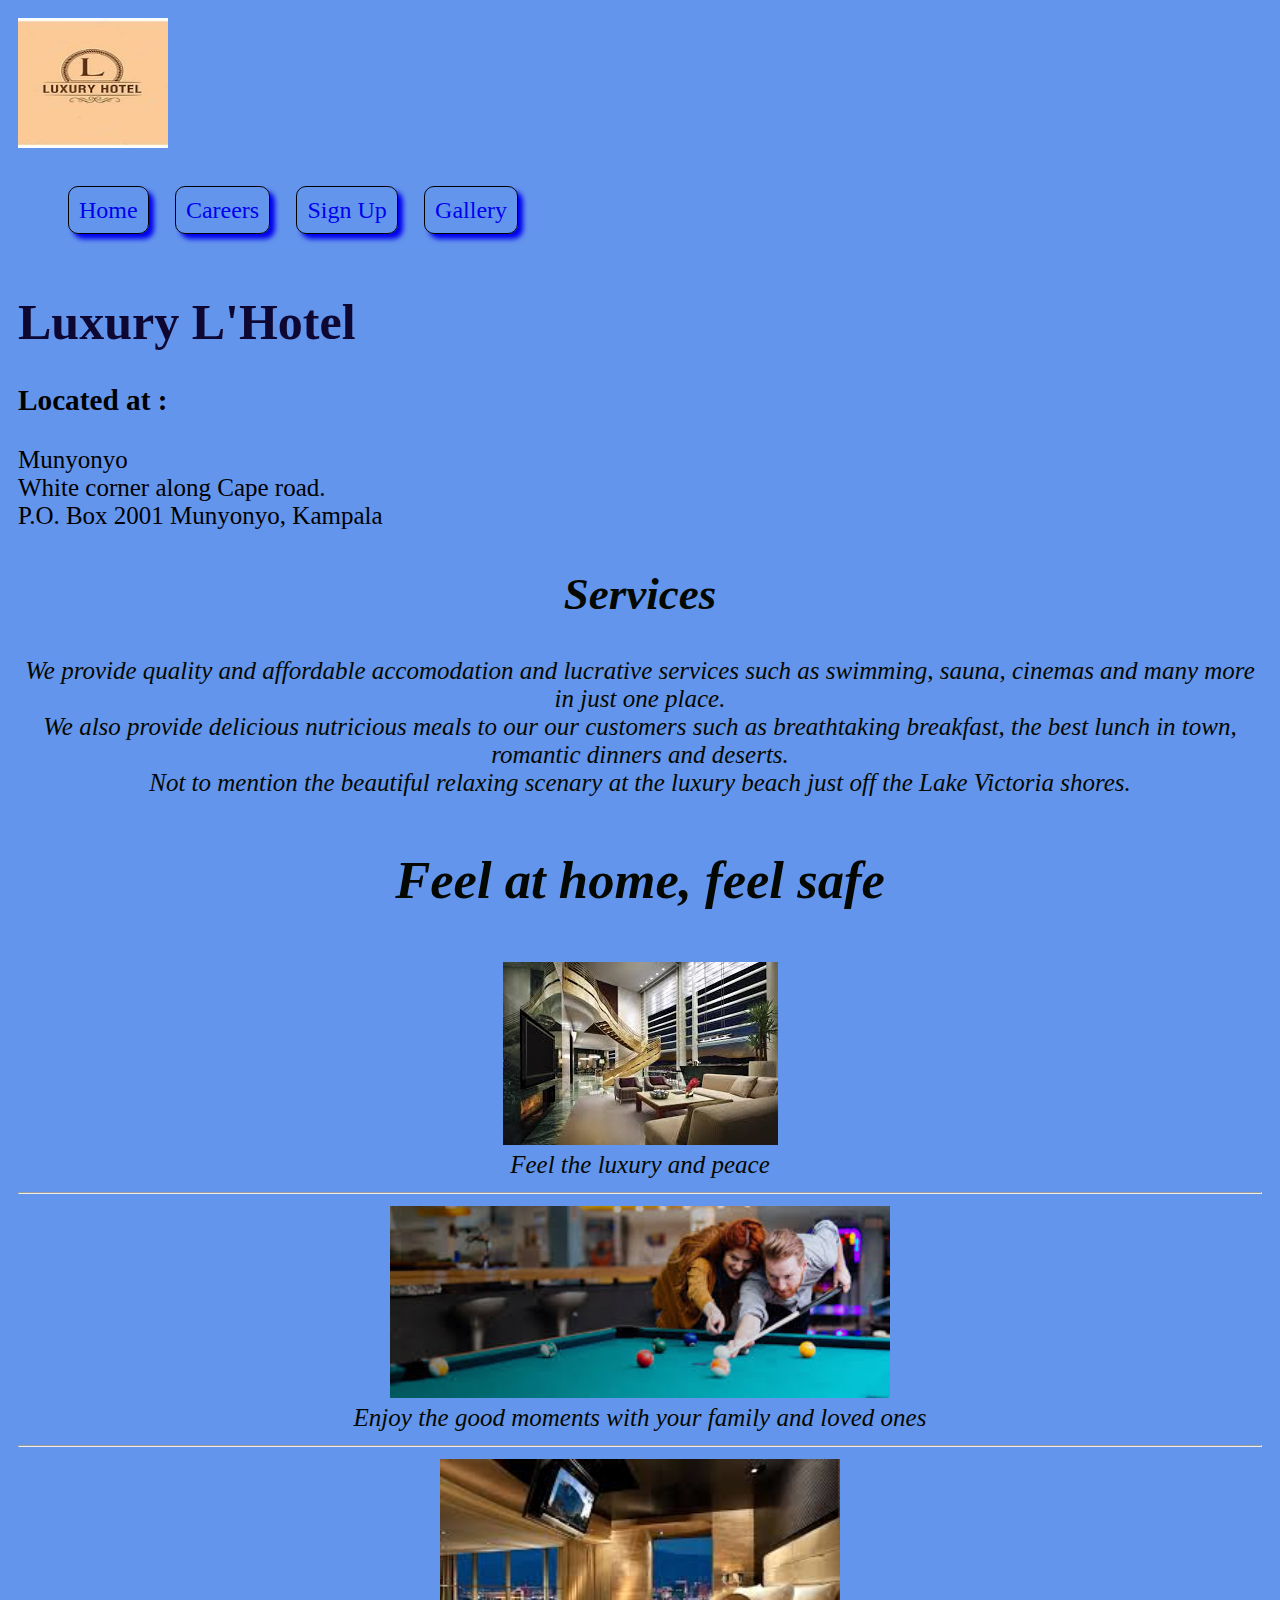
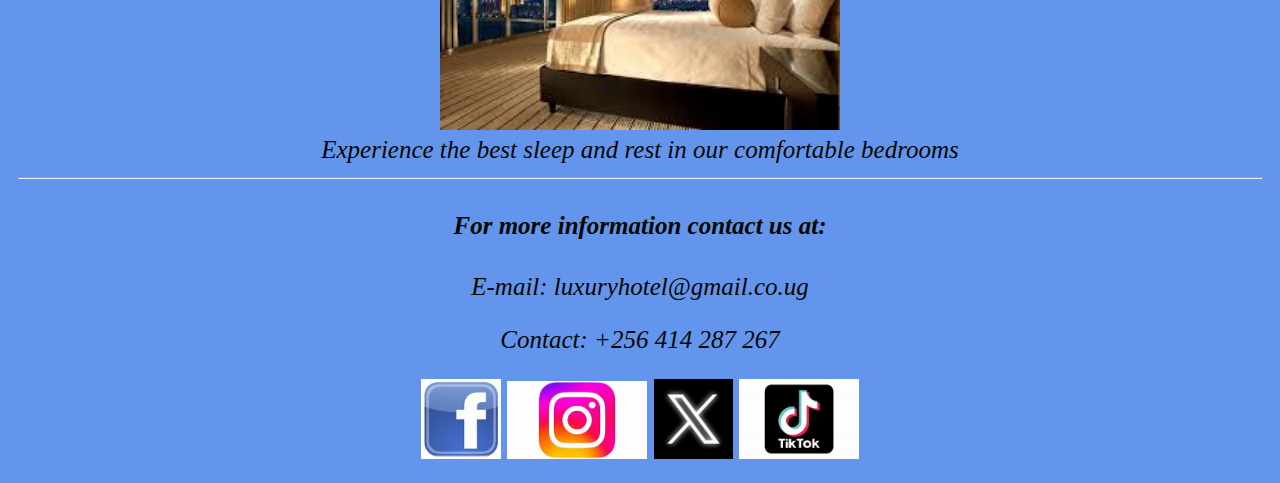
<file: index.html>
<!DOCTYPE html>
<html lang="en">

<head>
    <meta charset="UTF-8">
    <meta name="viewport" content="width=device-width, initial-scale=1.0">
    <title>Luxury Hotel</title>
    <link rel="stylesheet" type="text/css" href="styles.css">
    <style>
        h1 {
            color: rgba(11, 4, 46, 0.979);
        }
    </style>
</head>

<body>
    <div class="logo">
        <img src="image/logo.jpeg" height="130" width="150">
    </div>
    <nav class="menus">

        <ul class="link">
            <a class="text" href="./index.html">Home</a>
            <a class="text" href="./career.html">Careers</a>
            <a class="text" href="./sign-up.html">Sign Up</a>
            <a class="text" href="./gallery.html">Gallery</a>
        </ul>
    </nav>
    <div class="address">
        <h1>Luxury L'Hotel</h1>
        <h3>Located at :</h3>
        <span>Munyonyo<br>White corner along Cape road.</span><br>
        <span>P.O. Box 2001 Munyonyo, Kampala</span>

    </div>

    <div class="services">
        <h2 id="txt">Services</h2>
        <article>

            We provide quality and affordable accomodation and lucrative services such as swimming, sauna, cinemas and many more in just one place.
            <br> We also provide delicious nutricious meals to our our customers such as breathtaking breakfast, the best lunch in town, romantic dinners and deserts.<br> Not to mention the beautiful relaxing scenary at the luxury beach just off the Lake
            Victoria shores.
        </article>
        <div id="txt">
            <h3>Feel at home, feel safe</h3>
        </div>
        <div class="img">
            <img src="image/room1.jpg"><br>
            <caption>Feel the luxury and peace</caption>
            <hr>
            <img width="500" src="image/pooltable.jpg"><br>
            <caption>Enjoy the good moments with your family and loved ones</caption>
            <hr>
            <img width="400" src="image/download.jpg"><br>
            <caption>Experience the best sleep and rest in our comfortable bedrooms</caption>
            <hr>
        </div>

        <h4>For more information contact us at:</h4>
        <p>E-mail:
            <email>luxuryhotel@gmail.co.ug</email>
        </p>
        <p>Contact: +256 414 287 267</p>
        <a href="facebook.com/"><img width="80" src="image/facebook.jpeg" alt="facebook account"></a>
        <a href="instagram.com/"><img src="image/instagram.jpeg" width="140" alt="instagram account"></a>
        <a href="x.com/"><img src="image/x.jpeg" alt="x account" width="79px"></a>
        <a href="tiktok.com/"><img src="image/tiktok.jpeg" width="120" alt="tiktok account"></a>
</body>

</html>
</file>
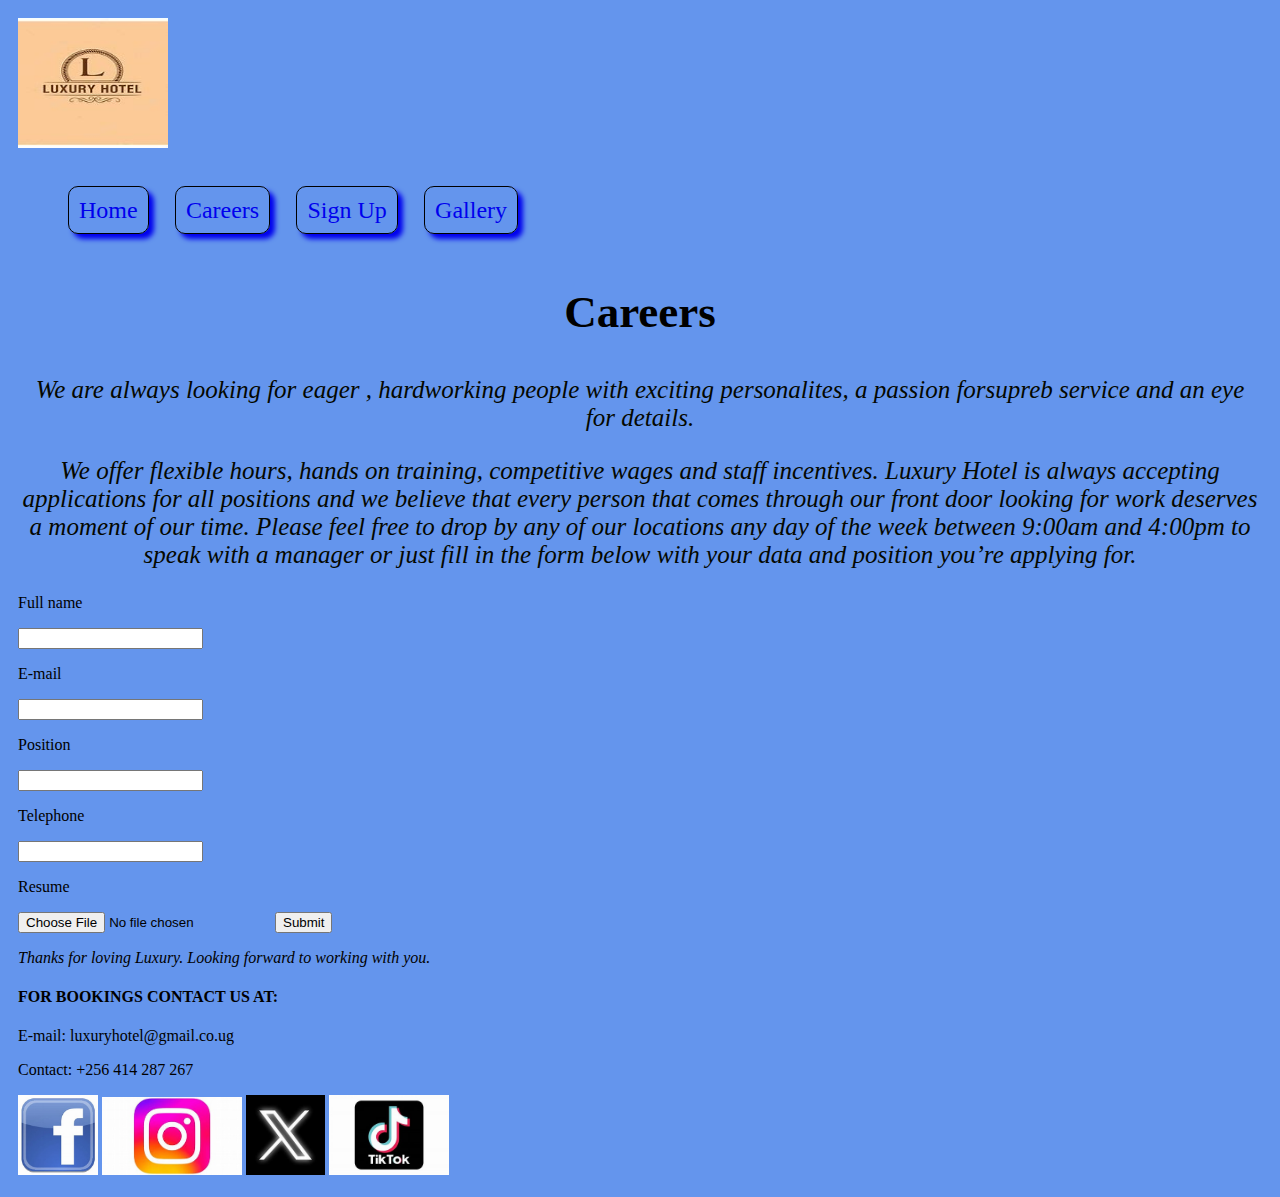
<file: career.html>
<!DOCTYPE html>
<html lang="en">

<head>
    <style>

    </style>
    <meta charset="UTF-8">
    <title>Careers</title>
    <link rel="stylesheet" type="text/css" href="styles.css">
</head>

<body>
    <div class="logo">
        <img src="image/logo.jpeg" height="130" width="150">
    </div>
    <nav class="menus">

        <ul class="link">
            <a class="text" href="./index.html">Home</a>
            <a class="text" href="./career.html">Careers</a>
            <a class="text" href="./sign-up.html">Sign Up</a>
            <a class="text" href="./gallery.html">Gallery</a>
        </ul>
    </nav>
    <h2 id="txt">Careers</h2>

    <div class="services">
        <p>
            We are always looking for eager , hardworking people with exciting personalites, a passion forsupreb service and an eye for details.</p>
        <p>We offer flexible hours, hands on training, competitive wages and staff incentives. Luxury Hotel is always accepting applications for all positions and we believe that every person that comes through our front door looking for work deserves a
            moment of our time. Please feel free to drop by any of our locations any day of the week between 9:00am and 4:00pm to speak with a manager or just fill in the form below with your data and position you’re applying for.</p>
    </div>
    <form action="./career.php" method="post">
        <p>Full name</p><input type="text" name="fullname">
        <p>E-mail</p><input type="email" name="email">
        <p>Position</p><input type="text" name="position">
        <p>Telephone</p><input type="tel" name="telephone">
        <p>Resume</p><input type="file" name="resume">
        <a href="congs.html"><input type="submit" id="choose a file"></a>
        <p><i>Thanks for loving Luxury. Looking forward to working with you.</i></p>
    </form>
    <div>
        <h4>FOR BOOKINGS CONTACT US AT:</h4>
        <p>E-mail:
            <a mailto:luxuryhotel@gmail.com>luxuryhotel@gmail.co.ug</a>
        </p>
        <p>Contact: +256 414 287 267</p>
        <a href="facebook.com/"><img width="80" src="image/facebook.jpeg" alt="facebook account"></a>
        <a href="instagram.com/"><img src="image/instagram.jpeg" width="140" alt="instagram account"></a>
        <a href="x.com/"><img src="image/x.jpeg" alt="x account" width="79px"></a>
        <a href="tiktok.com/"><img src="image/tiktok.jpeg" width="120" alt="tiktok account"></a>
    </div>
</body>

</html>
</file>
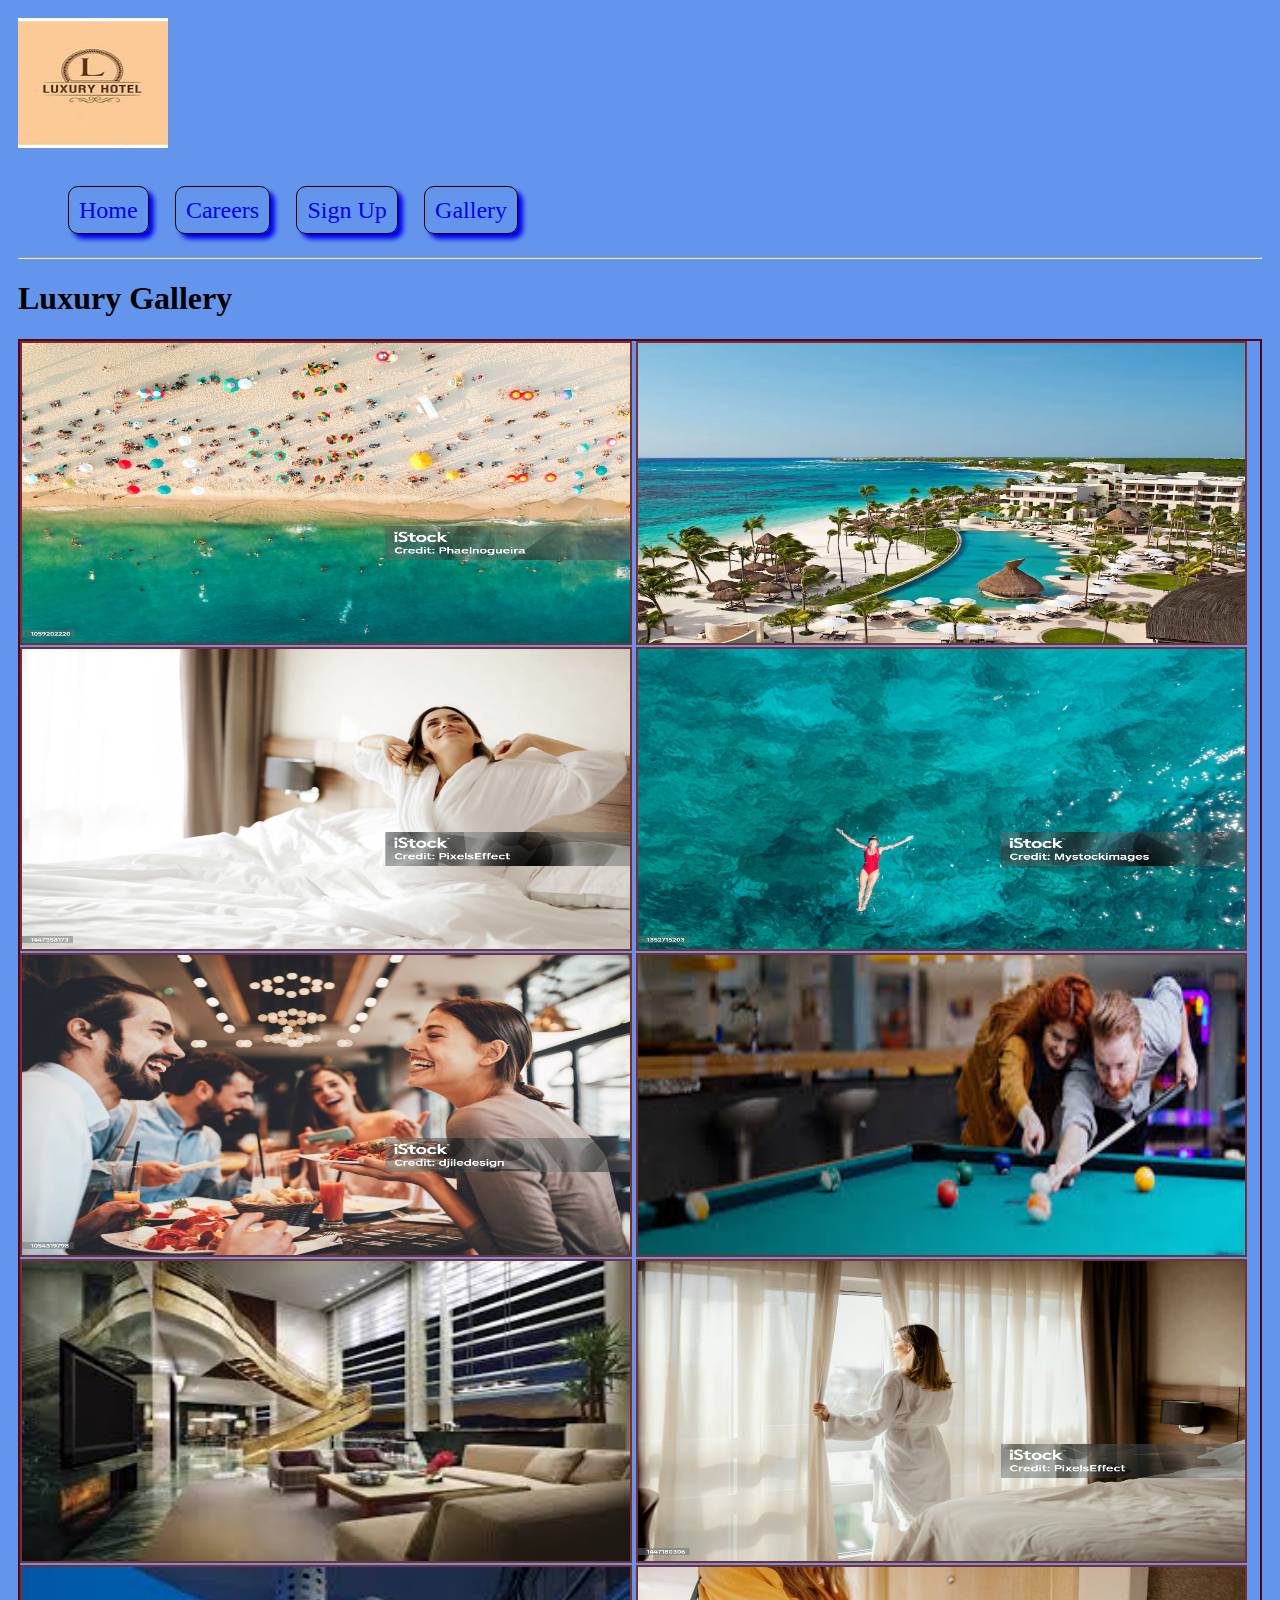
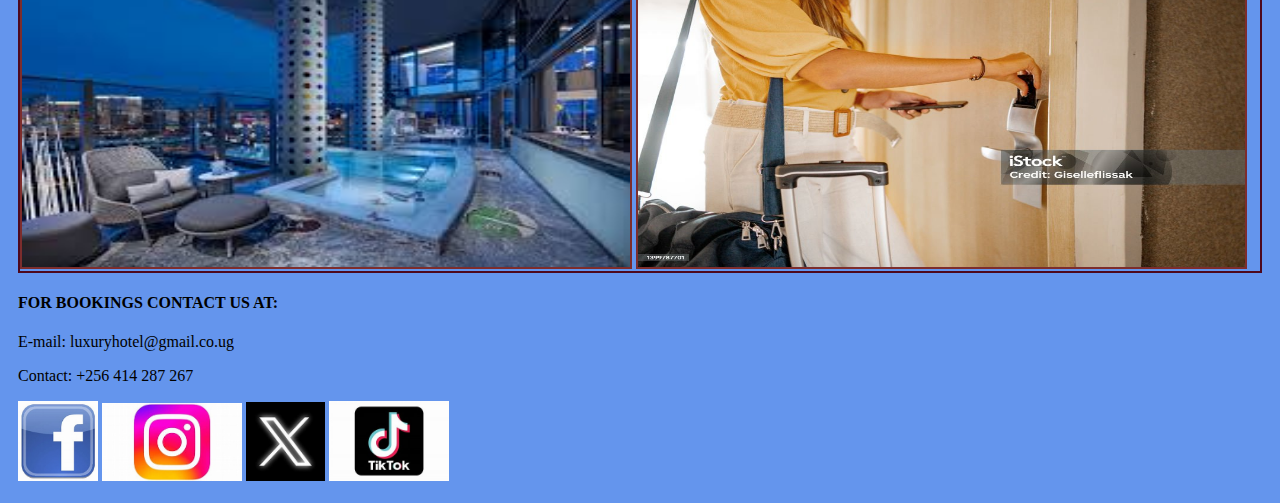
<file: gallery.html>
<!DOCTYPE html>
<html lang="en">

<head>
    <meta charset="UTF-8">
    <meta name="viewport" content="width=device-width, initial-scale=1.0">
    <title>Our gallery</title>
    <link rel="stylesheet" href="styles.css">
    <style>

    </style>
</head>

<body>
    <div class="logo">
        <img src="image/logo.jpeg" height="130" width="150">
    </div>
    <nav class="menus">

        <ul class="link">
            <a class="text" href="./index.html">Home</a>
            <a class="text" href="./career.html">Careers</a>
            <a class="text" href="./sign-up.html">Sign Up</a>
            <a class="text" href="./gallery.html">Gallery</a>
        </ul>
    </nav>
    <hr>
    <h1 id="heading">Luxury Gallery</h1>
    <div class="gallery">
        <div class="gallery_item"><img src="image/at-beach.jpg">
            <div>
                <p>Ariel view of the luxury beach
                    <br> as our clients enjoy sunbathings and sunrise.
                </p>
            </div>
        </div>
        <div class="gallery_item"><img src="image/beach.webp">
            <div>
                <p>Aerial view of the VVIP side of the luxury hotel at noon.</p>
            </div>
        </div>
        <div class="gallery_item"><img src="image/morning-hotel.jpg">
            <div>
                <p>A woman rising happily aafter a night in luxury bedroom.</p>
            </div>
        </div>
        <div class="gallery_item"><img src="image/ocean-swim.jpg">
            <div>
                <p>A woman swimming in the ocean side of luxury hotel shores</p>
            </div>
        </div>
        <div class="gallery_item"><img src="image/people-hotel.jpg">
            <div>
                <p>Lovers birds enjoying their delicious meals prepared by the best chefs world-wide</p>
            </div>
        </div>
        <div class="gallery_item"><img src="image/pooltable.jpg">
            <div>
                <p>Couple enjoying their moment the pool table.
                    <br> A sign of how the hotel binds loved ones.</p>
            </div>
        </div>
        <div class="gallery_item"><img src="image/room1.jpg">
            <div>
                <p>Inside the luxury VVIP section.
                    <br> A view hat makes one he or she is in heaven. </p>
            </div>
        </div>
        <div class="gallery_item"><img src="image/woman-hotel.jpg">
            <div>
                <p>The morning view through the window gives one the energy to rise and shine.</p>
            </div>
        </div>
        <div class="gallery_item"><img src="image/shade.jpg">
            <div>
                <p>Sun set view at the balcon giving the clear view of the romantic city.</p>
            </div>
        </div>
        <div class="gallery_item"><img src="image/doorhotel.jpg">
            <div>
                <p>The best decision anyone would take in the world is,
                    <br>Stepping into Luxury Hotel.YOU ARE MOST WELCOME.
                </p>
            </div>
        </div>
    </div>
    <h4>FOR BOOKINGS CONTACT US AT:</h4>
    <p>E-mail:
        <a mailto:luxuryhotel@gmail.com>luxuryhotel@gmail.co.ug</a>
    </p>
    <p>Contact: +256 414 287 267</p>
    <a href="facebook.com/"><img width="80" src="image/facebook.jpeg" alt="facebook account"></a>
    <a href="instagram.com/"><img src="image/instagram.jpeg" width="140" alt="instagram account"></a>
    <a href="x.com/"><img src="image/x.jpeg" alt="x account" width="79px"></a>
    <a href="tiktok.com/"><img src="image/tiktok.jpeg" width="120" alt="tiktok account"></a>
</body>

</html>
</file>
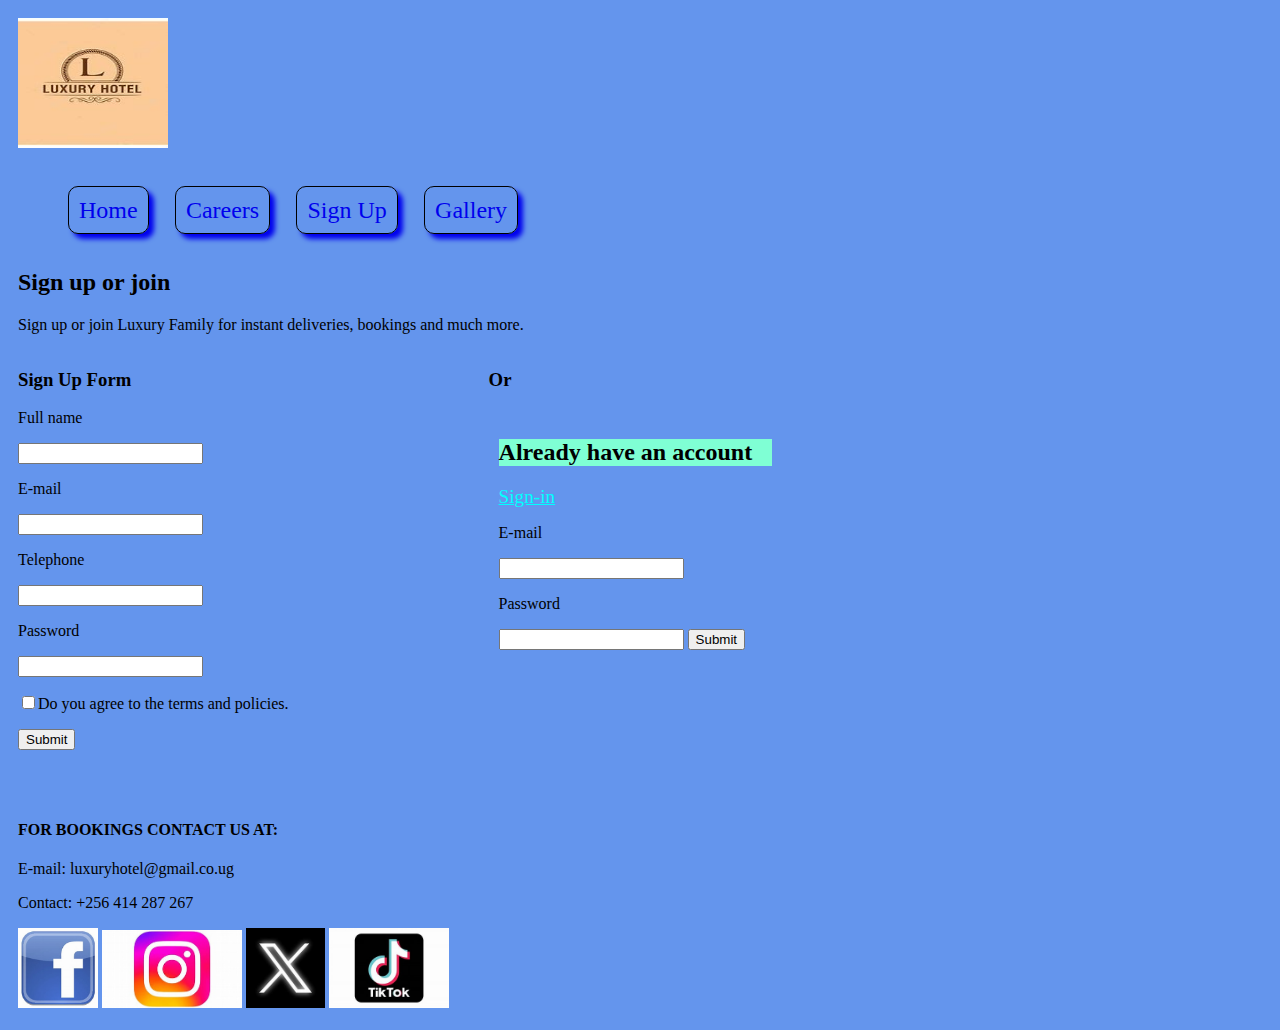
<file: sign-up.html>
<!DOCTYPE html>
<html lang="en">

<head>
    <meta charset="UTF-8">
    <title>Sign up or join</title>
    <link rel="stylesheet" type="text/css" href="styles.css">
    <style>
        form.sign-up {
            border-color: black;
            float: left;
        }
        
        #h3 {
            color: cyan;
            font-size: larger;
        }
        
        .sign-in {
            float: left;
        }
        
        .nav {
            float: left;
            border-color: black;
            color: brown;
        }
    </style>
</head>

<body>
    <div class="logo">
        <img src="image/logo.jpeg" height="130" width="150">
    </div>
    <nav class="menus">

        <ul class="link">
            <a class="text" href="./index.html">Home</a>
            <a class="text" href="./career.html">Careers</a>
            <a class="text" href="./sign-up.html">Sign Up</a>
            <a class="text" href="./gallery.html">Gallery</a>
        </ul>
    </nav>
    <h2>Sign up or join</h2>
    <p>Sign up or join Luxury Family for instant deliveries, bookings and much more.</p>
    <div class="container">
        <form action="sign-up.php" method="post" class="sign-up">
            <h3>Sign Up Form</h3>
            <div class="sign-up">
                <p>Full name</p><input type="text" name="fullname">
                <p>E-mail</p><input type="email" name="email">
                <p>Telephone</p><input type="tel" name="telephone">
                <P>Password</P><input type="password" name="password">
                <p><input type="checkbox">Do you agree to the terms and policies.</p>
                <input type="submit">
            </div>
        </form>
    </div>
    <div class="sign-in">
        <h3>Or</h3>
        <div class="container">
            <div class="card">
                <h2 style="background-color: aquamarine;">Already have an account </h2> <a id="h3" href="sign-up.html" color="">Sign-in</a>
                <form action="./sign-in.php" method="post">
                    <p>E-mail</p><input name="email" type="email ">
                    <p>Password</p><input name="password" type="password ">
                    <input class="submit_btn" type="submit">
                </form>
            </div>
        </div>
    </div>
    <div style="padding-top: 450px;">
        <h4>FOR BOOKINGS CONTACT US AT:</h4>
        <p>E-mail:
            <a mailto:luxuryhotel@gmail.com>luxuryhotel@gmail.co.ug</a>
        </p>
        <p>Contact: +256 414 287 267</p>
        <a href="facebook.com/"><img width="80" src="image/facebook.jpeg" alt="facebook account"></a>
        <a href="instagram.com/"><img src="image/instagram.jpeg" width="140" alt="instagram account"></a>
        <a href="x.com/"><img src="image/x.jpeg" alt="x account" width="79px"></a>
        <a href="tiktok.com/"><img src="image/tiktok.jpeg" width="120" alt="tiktok account"></a>
    </div>
</body>

</html>
</file>
<file: styles.css>
body {
    background-origin: border-box;
    background-color: cornflowerblue;
    padding: 10px 10px 10px 10px;
    /* background-image: url(image/beach.webp);
    background-repeat: no-repeat;
    background-position: 100%100% !important; */
}

.services {
    font-size: 25px;
    text-align: center;
    font-style: italic;
    color: rgb(4, 8, 0);
}

#txt {
    text-align: center;
    font-size: 45px;
}

.address {
    font-size: 25px;
    padding-top: 10px;
}

nav {
    font-size: 25px;
    display: flex;
    flex-direction: row;
    justify-content: space-between;
    width: 100%;
    background-size: auto;
}

.logo {
    height: 3px;
    width: 100px;
    padding-bottom: 150px;
}

.link {
    display: inline-block;
    list-style: none;
}

.text {
    text-decoration: none;
    font-size: x-large;
    border: 1px solid black !important;
    margin: 10px 10px;
    padding: 10px;
    box-shadow: 5px 5px 5px;
    border-radius: 10px;
    background-color: rgb(255, 255);
}

.gallery {
    border: 2px solid rgb(77, 8, 29);
    display: block;
}

.gallery_item {
    width: 49%;
    border: 2px solid rgb(124, 45, 45);
    display: inline-block;
    height: 300px;
}

.gallery img {
    width: 100%;
    height: 100%;
}

.gallery_item img:hover {
    border: 2px dashed green;
}

.gallery_item:hover div {
    display: block;
}

.gallery_item:hover {
    position: relative;
}

.gallery_item div {
    display: none;
}

.sign-in {
    padding-left: 200px;
    margin: 10px10px 0;
}

.card {
    width: 100%;
    padding: 10px;
}
</file>
